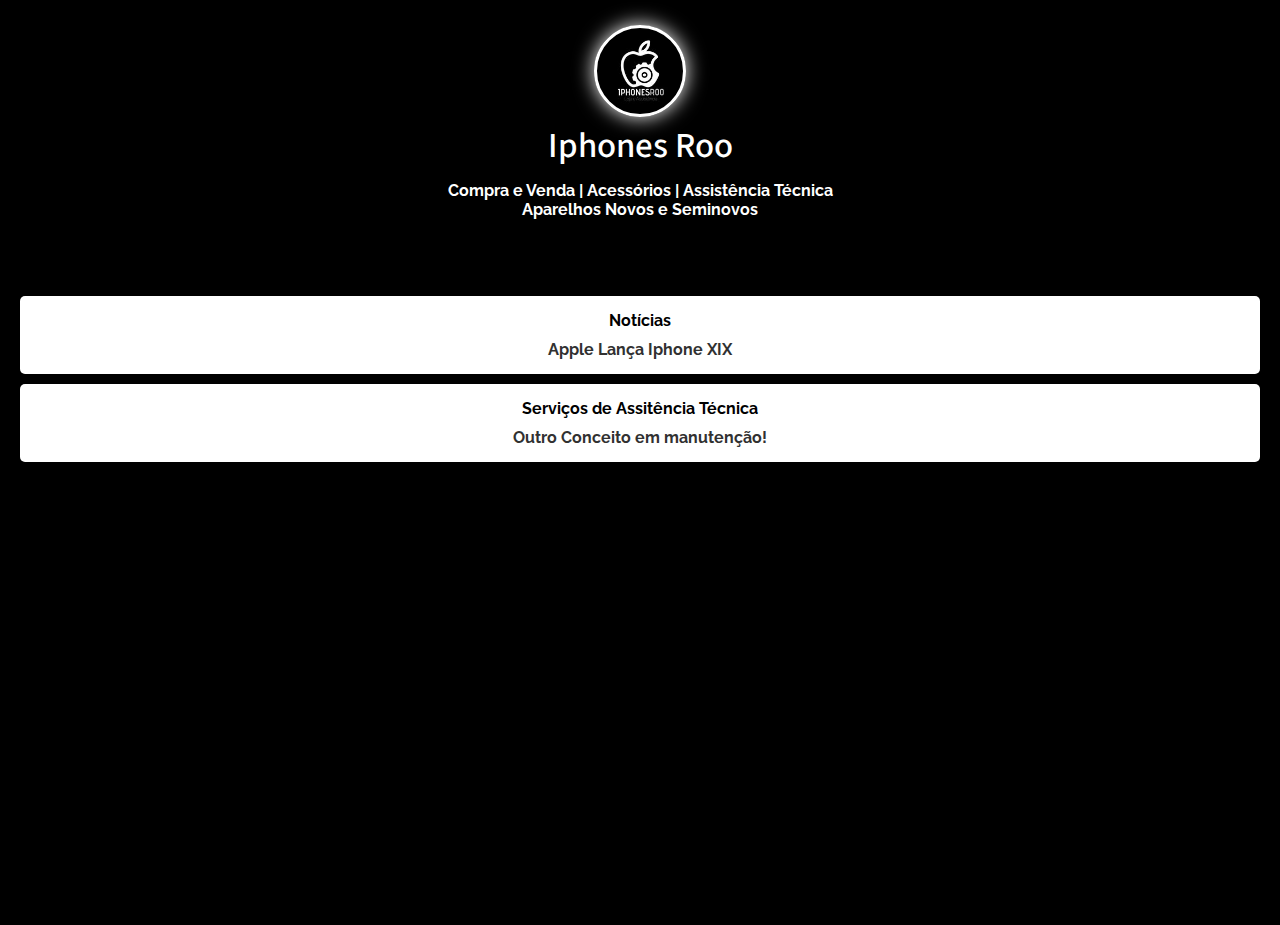
<file: index.html>
<!DOCTYPE html>
<html lang="pt-BR">
<head>
    <meta charset="UTF-8">
    <meta http-equiv="X-UA-Compatible" content="IE=edge">
    <meta name="viewport" content="width=device-width, initial-scale=1.0">
    <title>IphonesRoo</title>

    <link href="https://fonts.googleapis.com/css2?family=Raleway:ital,wght@0,200;0,300;0,400;1,200;1,300;1,400&family=Source+Sans+Pro:ital,wght@0,200;0,300;0,400;0,900;1,400;1,600&display=swap" rel="stylesheet">
    <link rel="stylesheet" href="css/style.css">

    <!-- Global site tag (gtag.js) - Google Analytics -->
    <script async src="https://www.googletagmanager.com/gtag/js?id=G-38K7GV2RN0"></script>
    <script>
        window.dataLayer = window.dataLayer || [];
        function gtag(){dataLayer.push(arguments);}
        gtag('js', new Date());

        gtag('config', 'G-38K7GV2RN0');
    </script>
    <!-- Global site tag (gtag.js) - Google Analytics -->

</head>
<body>

    <div class="profile">
        <img src="img/iphonesroo.jpg" alt="iphonesroo" class="avatar">
        <h1>Iphones Roo</h1>
        <h2>Compra e Venda | Acessórios | Assistência Técnica</h2>
        <h2>Aparelhos Novos e Seminovos</h2>
    </div>

    <ul class="social">
        <li>
            <a href="">
                <img src="img/youtube.png" alt="Youtube">
            </a>
        </li>
        <li>
            <a href="">
                <img src="img/insta.svg" alt="Instagram">
            </a>
        </li>
        <li>
            <a href="">
                <img src="img/linkedin.svg" alt="linkedin">
            </a>
        </li>
        <li>
            <a href="">
                <img src="img/facebook.png" alt="facebook">
            </a>
        </li>
        <li>
            <a href="https://bit.ly/AtendimentoiPhonesRoo">
                <img src="img/whatsapp.png" alt="whatsapp">
            </a>
        </li>
    </ul>

    <ul class="linksList">
        <li>
            <a href="">
                Notícias
                <span>Apple Lança Iphone XIX</span>
            </a>
        </li>
        <li>
            <a href="">
                Serviços de Assitência Técnica
                <span>Outro Conceito em manutenção!</span>
            </a>
        </li>
    </ul>

</body>
</html>
</file>
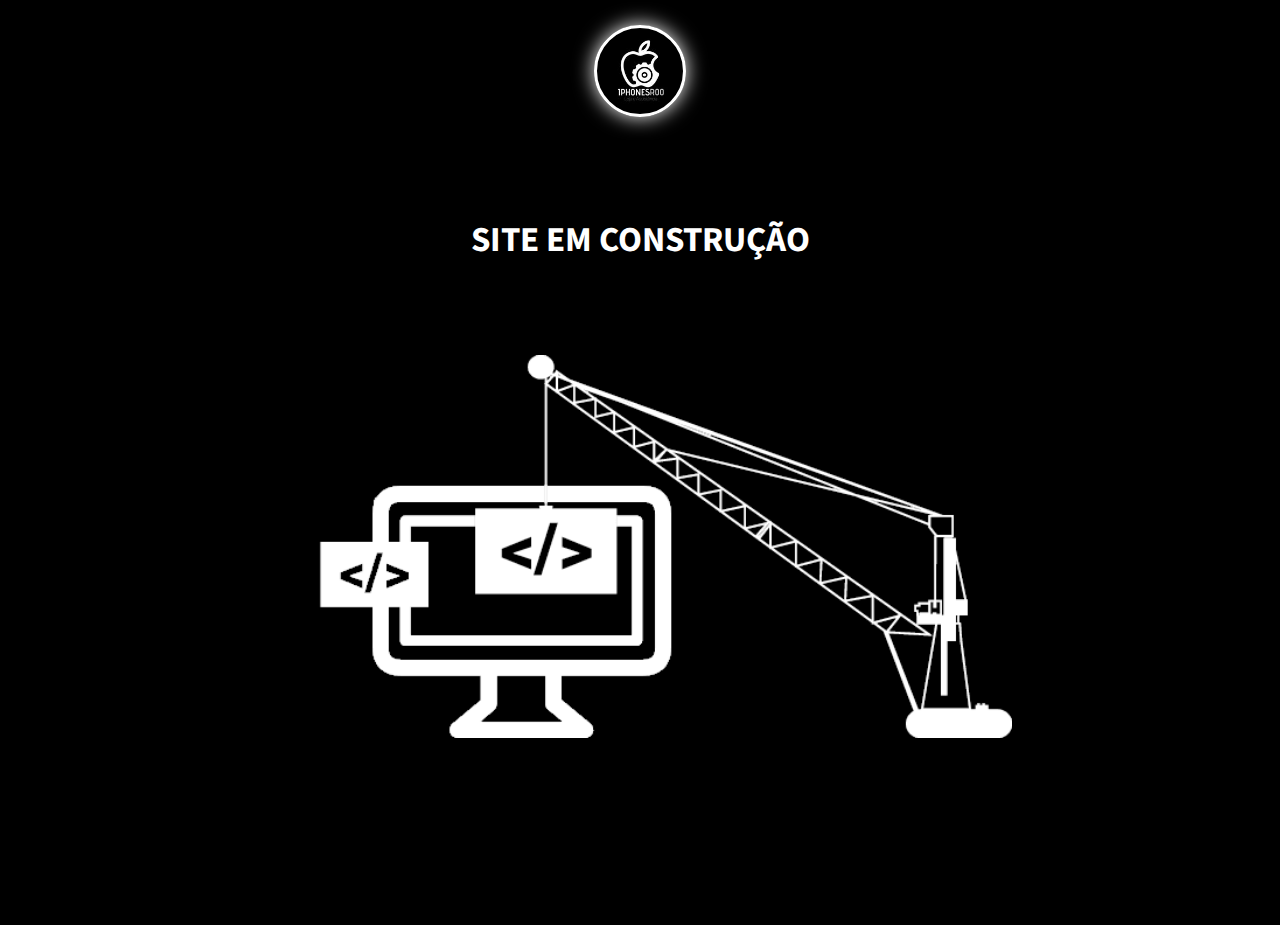
<file: site.html>
<!DOCTYPE html>
<html lang="pt-BR">
<head>
    <meta charset="UTF-8">
    <meta http-equiv="X-UA-Compatible" content="IE=edge">
    <meta name="viewport" content="width=device-width, initial-scale=1.0">
    <title>IphonesRoo</title>

    <link href="https://fonts.googleapis.com/css2?family=Raleway:ital,wght@0,200;0,300;0,400;1,200;1,300;1,400&family=Source+Sans+Pro:ital,wght@0,200;0,300;0,400;0,900;1,400;1,600&display=swap" rel="stylesheet">
    <link rel="stylesheet" href="css/style.css">

    <!-- Global site tag (gtag.js) - Google Analytics -->
    <script async src="https://www.googletagmanager.com/gtag/js?id=G-38K7GV2RN0"></script>
    <script>
        window.dataLayer = window.dataLayer || [];
        function gtag(){dataLayer.push(arguments);}
        gtag('js', new Date());

        gtag('config', 'G-38K7GV2RN0');
    </script>
    <!-- Global site tag (gtag.js) - Google Analytics -->

</head>
<body>

    <div class="profilesite">
        <a href="index.html">
        <img src="img/iphonesroo.jpg" alt="iphonesroo" class="avatar">
        </a>
    </div>

    </ul>

    <ul class="emConstrucao">
        <li>
            <h1>SITE EM CONSTRUÇÃO</h1>
        </li>
        <li>
            <img src="img/emConstrucao.png" alt="emConstrucao">
        </li>
    </ul>

</body>
</html>
</file>
<file: css/style.css>
*{
    margin: 0;
    padding: 0;
}

html, body{
    height: 100%;
}

body{
    font-family: 'Raleway', sans-serif;
    background: rgb(0, 0, 0);
    /*background: rgb(38,50,156);
    background: linear-gradient(0deg, rgba(38,50,156,1) 10%, rgba(0,0,0,1) 63%);*/
    color: white;

}

.profile{
    text-align: center;
    margin-top: 25px;
}

.profilesite{
    text-align: center;
    margin-top: 25px;
    margin-bottom: 5%;
}

.social{
    display: flex;
    justify-content: space-around;
    list-style: none; 
    margin: 20px 0;
    
    /* list-style: Remove o marcador da lista*/
    /* justify-content - Só funciona quando tem FlexBox*/
    /* display:flex - Essa propriedade faz com que todas as tags filhas recebam o Flex Box, ou sexa ficam uma ao lado da outra*/
}

.social img{
    width: 33px;
}

.avatar{
    width: 80px;
    padding: 3px;
    border-radius: 50%;
    border: 3px solid white;
    box-shadow: 0 0 20px white;

}

h1{
    font-family: 'Source Sans Pro', sans-serif;
    font-weight: 500;
    font-size: 35px;
    margin-bottom: 10px;
}

h2{
    font-size: 16px;
}

.linksList{
    list-style: none;
    text-align: center;
}

.linksList li{
    margin: 10px 20px;
}

.linksList li h1{
    font-weight: bold;
}

.emConstrucao li{
    margin: 10px 20px;
    list-style: none;
}

.emConstrucao li h1{
    display: block;
    padding: 30px 20px;
    border-radius: 5px;
    color: rgb(255, 255, 255);
    font-weight: bold;
    text-align: center;
    
}

.emConstrucao li img{
    padding-top: 50px;
    width: 80%;
}

.linksList li a{ 
    background: white;
    display: block;
    padding: 15px 20px;
    border-radius: 5px;
    text-decoration: none;
    color: rgb(0, 0, 0);
    font-weight: bold;


    /* display: block - A tag a vem com Display: inline, por padrão. Tudo na mesma linha, neste caso mudei para block, separa em blocos uma abaixo do outro*/
}

.linksList li a span{
    color: rgb(49, 49, 49);
    display: block;
    margin-top: 10px;
}
</file>
